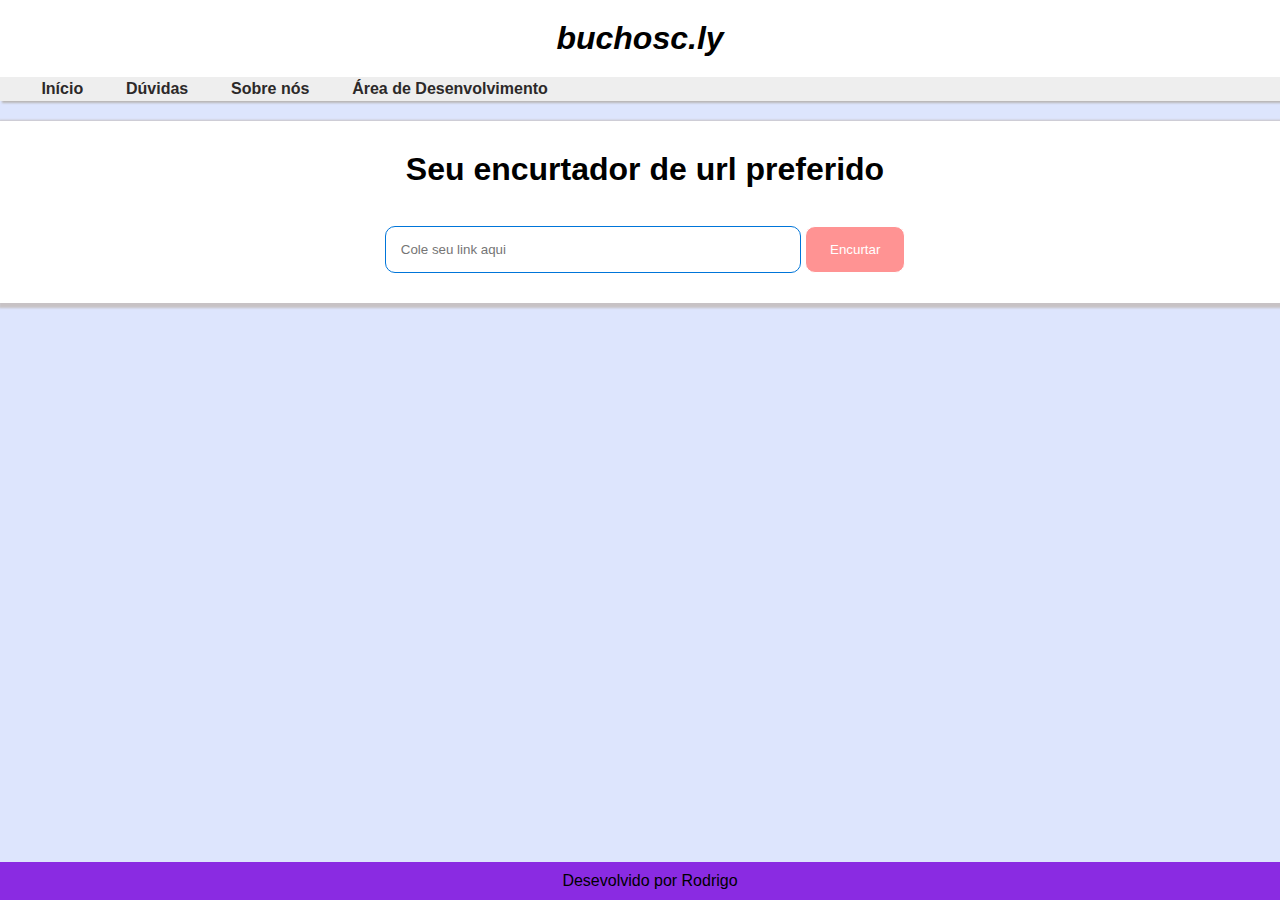
<file: templates/index.html>
<!DOCTYPE html>
<html lang="pt-br">
<head>
    <meta charset="UTF-8">
    <meta http-equiv="X-UA-Compatible" content="IE=edge">
    <meta name="viewport" content="width=device-width, initial-scale=1.0">
    <title>Html com Python</title>
    <link rel="stylesheet" href="/static/index.css">
    <script src="https://code.jquery.com/jquery-3.6.0.js"></script>

    <style>
        #button:disabled{
            background-color: rgb(255, 147, 147);
            transition: 0.5s;
            cursor: no-drop;
        }

        #button:enabled{
            background-color: #058aff;
            transition: 0.5s;
        }
    </style>
    
</head>
<body>
    <header>
        <h1>buchosc.ly</h1>
        <nav>
            <a href="/">Início</a>
            <a href="#">Dúvidas</a>
            <a href="#">Sobre nós</a>
            <a href="http://127.0.0.1:5000/listar/tudo" id="desenvolvedor">Área de Desenvolvimento</a>
            
        </nav>
    </header>

    <!-- <div id="container">
        <p>Lorem ipsum dolor, sit amet consectetur adipisicing elit. Neque obcaecati ab veritatis aperiam sequi! Enim veniam eos dolor, suscipit at, facilis et quasi voluptatem asperiores, incidunt vitae tempore corporis porro. Lorem ipsum, dolor sit amet consectetur adipisicing elit. Nisi doloremque illo quisquam minus quas assumenda autem explicabo numquam deleniti natus repudiandae, tempora possimus eligendi iusto nostrum ad repellat. Fuga, commodi.</p>
        <img src="encurtador.png" alt="Imagens_marketing">
    </div> -->
    <main>
        <h1>Seu encurtador de url preferido</h1>

        <form action="/guardar" method="post">
            
            <input type="text" name="link" id="controle" placeholder="Cole seu link aqui">
            <button onclick="verificar()" id="button" disabled>Encurtar</button>
            <p id="resul" style="background-color: aqua;"></p>
        </form>
    </main>

    
    <footer>Desevolvido por Rodrigo</footer>


    </form>
    <script src="../static/controle.js"></script>
</body>
</html>
</file>
<file: static/index.css>
@charset "UFT-8";

*{
    font-family: Arial, Helvetica, sans-serif;
    /* height: 100% */
    margin: 0px;
    padding: 0px;
    border: 0px;
}


#container{
    display: flex;
    background-color: rgb(100, 82, 116);
    
    
    height: 150px;
    position: relative;
    margin: auto
}

#container > p{
    
    
    text-align: justify;
    width: 35%;

}

html{
    overflow-x: hidden;
}

body{
 
    background-color: #dde5fd;
    
}

header{
    background-color: #ffffff;
    text-align: left;
    font-style: italic;
    
    
    
}
header > h1{
    text-align: center;
    padding: 20px;
}

/* #desenvolvedor > a{
    display: none;
}
#desenvolvedor:hover > a{
    display: block;
    color: red;
    transition-duration: 2s;
} */


nav{
    background-color: #eeeeee;
    padding: 3px;
    width: 100%;
    box-shadow: 2px 2px 2px rgb(185, 182, 182);
    
}
nav > a{
    text-decoration: none;
    color: rgb(44, 41, 41);
    font-weight: bold;
    font-style: normal;
    margin-left: 3%;

}
nav > a:hover{
    text-decoration: underline;
    color: blue;
}



main{

    background-color: white;
    box-shadow: 2px 2px 2px 3px rgba(175, 157, 135, 0.473);
    width: 100%;
    margin: auto;
    padding: 5px;
    text-align: center;
    
    padding-top: 30px;
    padding-bottom: 30px;
    margin-top: 20px;
}

main > h1{
    margin-bottom: 3%;
}

/* p{
    text-indent: 10px;
} */

/* main > form > label{
    font-size: 2em;
} */


input{
    border: solid 1.5px #0075d9;
    width: 30%;
    border-radius: 10px;
    padding: 15px;
    outline:none;
}

input:hover{
    background-color: #f1f1f1;
    color: rgb(0, 0, 0);
    transition-duration: 0.5s;
    border: solid 1.5px red;
    outline:none;
    
    
}

/* input:active{
    outline-color: red;
} */
input:focus{
    border-color: red;
}
button{
    color: white;
    padding: 15px;
    width: 100px;
    border-radius: 2px;
    background-color: #0075d9;
    border: solid 1px;
    border-radius: 10px;
    
}
button:hover{

    background-color: #058aff;
    transition: 0.5s;
    cursor: pointer;

}
button:active{
    background-color: #0058a5;
    cursor: wait;
    
}


footer{
    background-color: blueviolet;
    padding: 10px;
    text-align: center;



    position: absolute;
    width: 100%;
    bottom: 0;
    left: 0;
}

.inputador{
    border: solid 1.5px #0075d9;
    padding: 15px;
    border-radius: 10px;
    background-color: rgb(231, 231, 231);
    text-decoration: none;
}   

.inputador:hover{
    text-decoration: underline;
}






/* div{

    text-align: center;
    align-items: center;
    background-color: rgba(160, 162, 243, 0.712);
    margin-left: 30%;
    margin-right: 30%;
    margin-top: 12%;
    border-radius: 10px;
    padding: 70px;
}
body{

    background-image: url(screen-0.jpg);

}
input{
    border-bottom: 2px solid #323232;
    padding: 10px;
    font-size: 1rem;
    margin-bottom: 20px;
}
input[type="text"]{
    text-align: center;
    
    font-weight: bold;
    border: none;
    height: 40px;
    border-radius: 20px;
    margin-top: 30px;
    color: #fff;
    background-color: #085588;
    cursor: pointer;

} */
</file>
